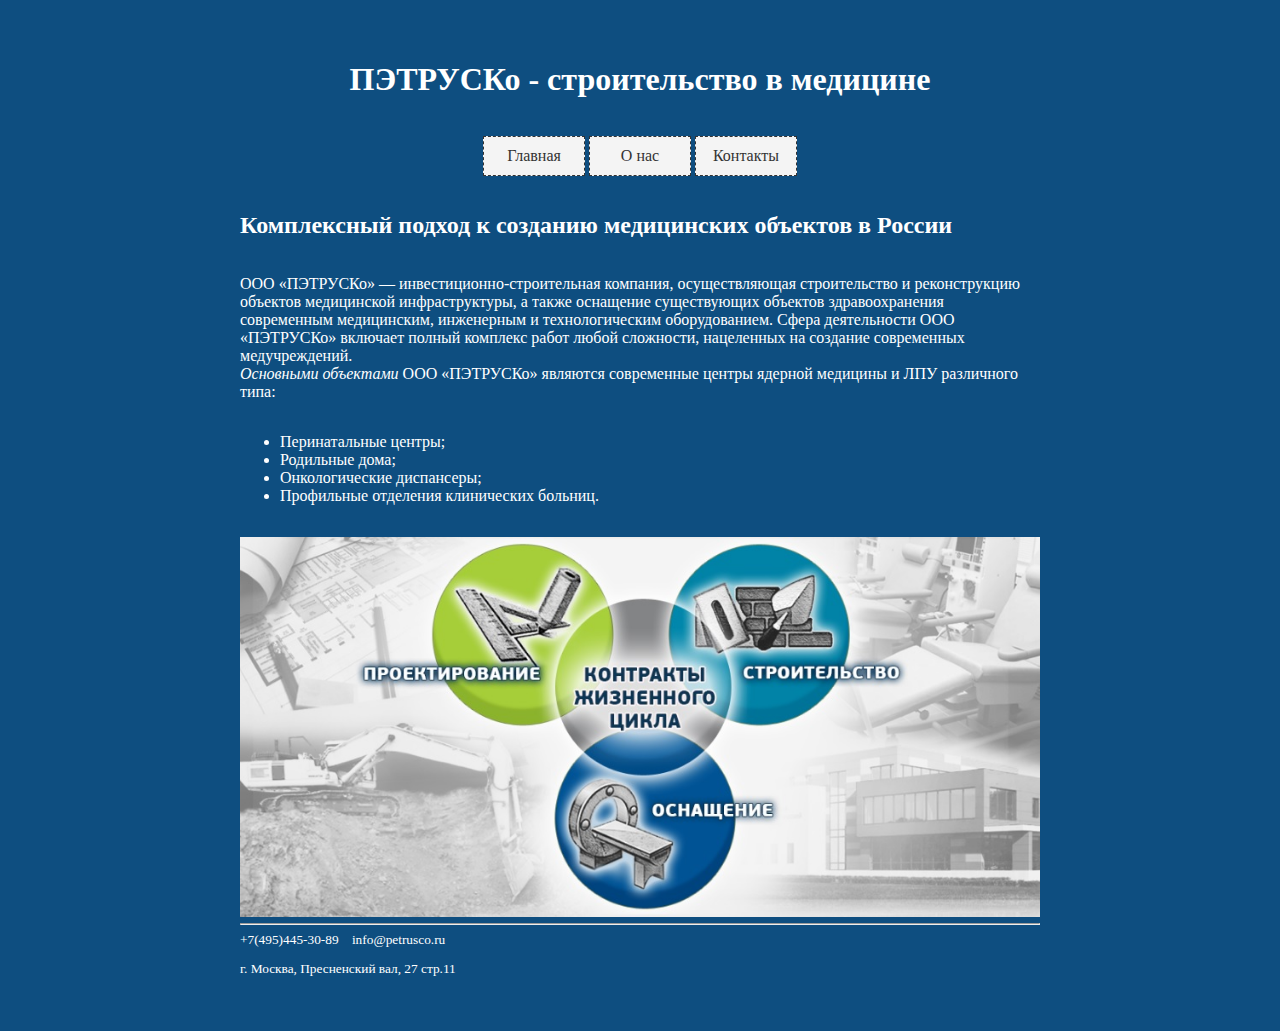
<file: index.html>
<!DOCTYPE html>
<html>
<head>

    <meta charset="UTF-8">
    <meta http-equiv="X-UA-Compatible" content="IE=edge">
    <meta name="viewport" content="width=device-width, initial-scale=1.0">
    <title>"ООО ПЭТРУСКо"</title>
    <meta name="robots" content="index, follow">
	<meta name="description" content="«ПЭТРУСКо» — комплексный подход к созданию медицинских объектов в России">
<link href="file:///C:/templates/petrusco_first/favicon.ico" rel="shortcut icon" type="image/vnd.microsoft.icon">

<link rel="stylesheet" href="style.css">
</head>

<body>
    <div class="page">
    <h1 align="center">ПЭТРУСКо - строительство в медицине</h1>
    <ul class="nav" align="center">
        <li><a href="index.html">Главная</a></li>
        <li><a href="index0.html">О нас</a></li>
        <li><a href="index1.html">Контакты</a></li>
    </ul>

    <h2> Комплексный подход к созданию медицинских объектов в России</h2>
<p>ООО «ПЭТРУСКо» — инвестиционно-строительная компания, осуществляющая строительство и реконструкцию объектов медицинской инфраструктуры, а также оснащение существующих объектов здравоохранения современным медицинским, инженерным и технологическим оборудованием. Сфера деятельности ООО «ПЭТРУСКо» включает полный комплекс работ любой сложности, нацеленных на создание современных медучреждений. 
<br> <em>Основными объектами</em> ООО «ПЭТРУСКо» являются современные центры ядерной медицины и ЛПУ различного типа:
</p><ul>
<li>Перинатальные центры;</li>
<li>Родильные дома;</li>
<li>Онкологические диспансеры;</li>
<li>Профильные отделения клинических больниц.</li>
<p></p>
</ul>
    <img src="image002.jpg" alt="">


    <footer class="footer">
        <hr>
        <div id="word">+7(495)445-30-89 info@petrusco.ru</div>
        <p>г. Москва, Пресненский вал, 27 стр.11</p>
    
            
    </footer>
    </div>

</body>
</html>
</file>
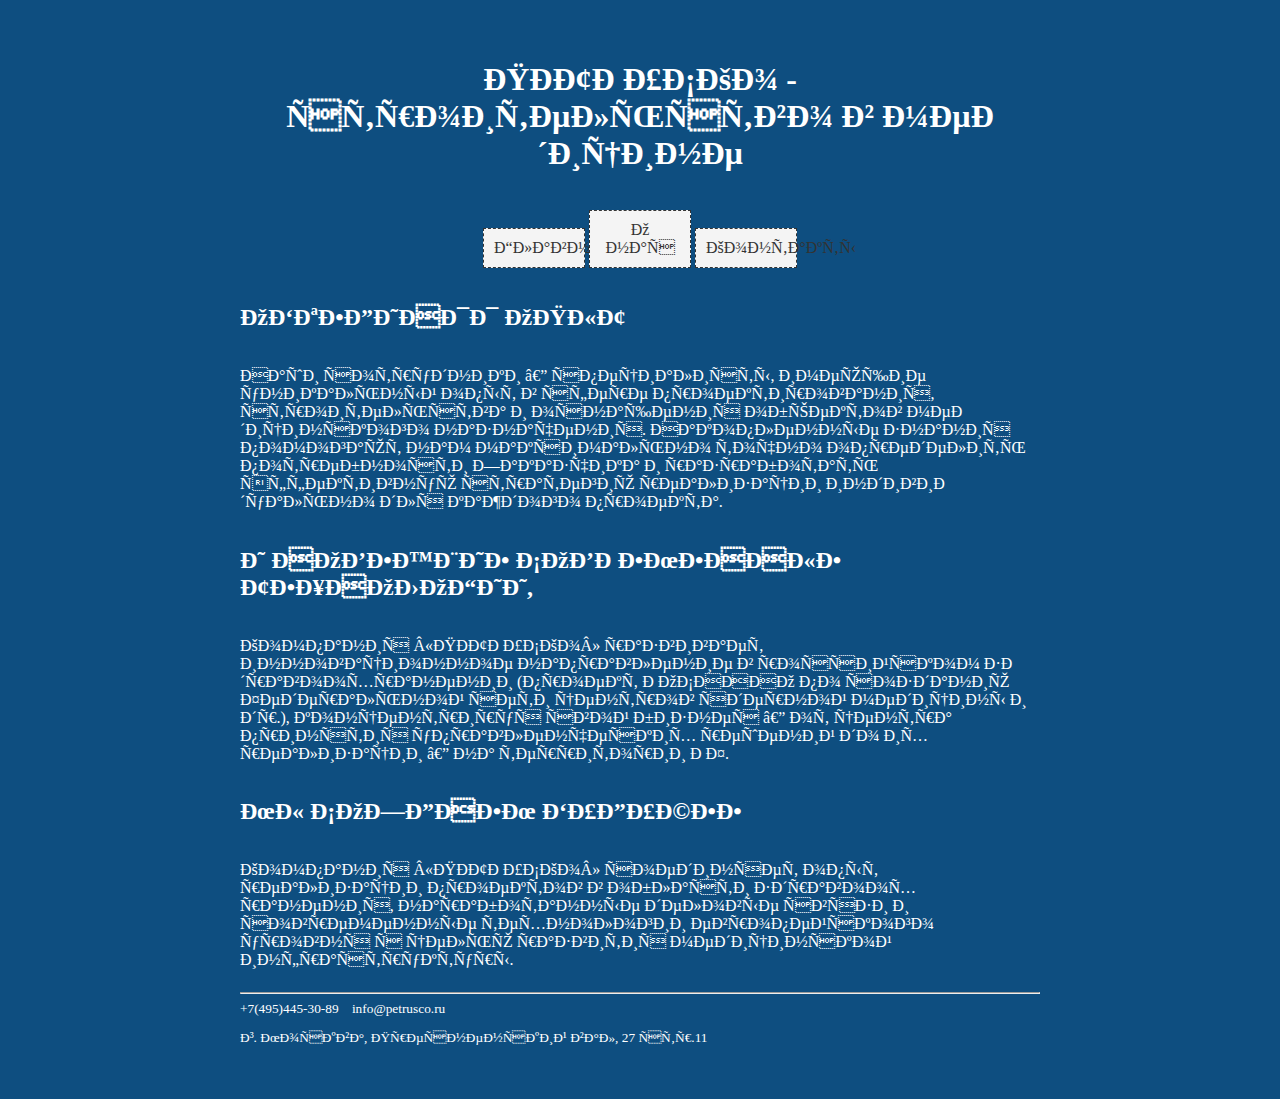
<file: index0.html>
<!DOCTYPE html>

<html>
<head>
<meta charset=UTF-8">
<title> "ООО ПЭТРУСКо" </title>

<meta name="robots" content="index, follow">
	<meta name="description" content="«ПЭТРУСКо» — комплексный подход к созданию медицинских объектов в России">
<link href="file:///C:/templates/petrusco_first/favicon.ico" rel="shortcut icon" type="image/vnd.microsoft.icon">
<link rel="stylesheet" href="style.css">
</head>

<body>
    <div class="page">
<h1 align="center">ПЭТРУСКо - строительство в медицине</h1>
        <ul class="nav" align="center">
            <li><a href="index.html">Главная</a></li>
            <li><a href="index0.html">О нас</a></li>
            <li><a href="index1.html">Контакты</a></li>
        </ul>

<h2>ОБЪЕДИНЯЯ ОПЫТ</h2> 

<p>Наши сотрудники — специалисты, имеющие уникальный опыт в сфере проектирования, строительства и оснащения объектов медицинского назначения. Накопленные знания помогают нам максимально точно определить потребности Заказчика и разработать эффективную стратегию реализации индивидуально для каждого проекта.</p>
 

<h2>И НОВЕЙШИЕ СОВРЕМЕННЫЕ ТЕХНОЛОГИИ,</h2>

<p>Компания «ПЭТРУСКо» развивает инновационное направление в российском здравоохранении (проект РОСНАНО по созданию Федеральной сети центров ядерной медицины и др.), концентрируя свой бизнес — от центра принятия управленческих решений до их реализации — на территории РФ.</p>
 
<h2>МЫ СОЗДАЕМ БУДУЩЕЕ</h2> 

<p>Компания «ПЭТРУСКо» соединяет опыт реализации проектов в области здравоохранения, наработанные деловые связи и современные технологии европейского уровня с целью развития медицинской инфраструктуры.</p>


<footer class="footer">
    <hr>
    <div id="word">+7(495)445-30-89 info@petrusco.ru</div>
    <p>г. Москва, Пресненский вал, 27 стр.11</p>

        
</footer>
</div>

</body>
</html>
</file>
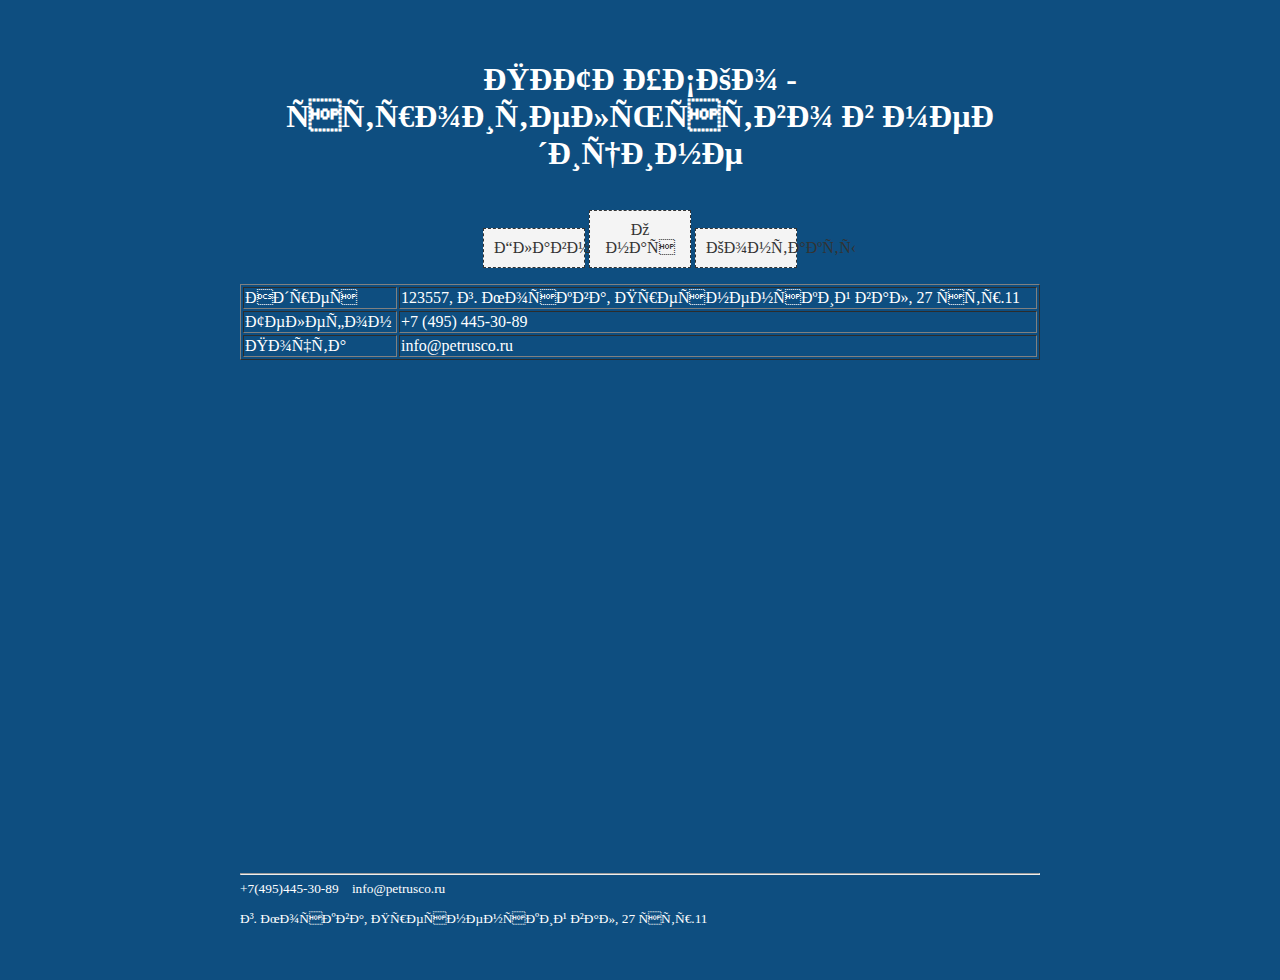
<file: index1.html>
<!DOCTYPE html>

<html>
<head>
<meta charset=UTF-8">
<title> "ООО ПЭТРУСКо" </title>

<meta name="robots" content="index, follow">
	<meta name="description" content="«ПЭТРУСКо» — комплексный подход к созданию медицинских объектов в России">
<link href="file:///C:/templates/petrusco_first/favicon.ico" rel="shortcut icon" type="image/vnd.microsoft.icon">
<link rel="stylesheet" href="style.css">
</head>

<body>
    <div class="page">
<h1 align="center">ПЭТРУСКо - строительство в медицине</h1>
        <ul class="nav" align="center">
            <li><a href="index.html">Главная</a></li>
            <li><a href="index0.html">О нас</a></li>
            <li><a href="index1.html">Контакты</a></li>
        </ul>

<table border="1">
<tbody>
<tr>
<td>Адрес</td>
<td>123557, г. Москва, Пресненский вал, 27 стр.11</td>
</tr>

<tr>
<td>Телефон</td>
<td>+7 (495) 445-30-89</td>
</tr>

<tr>
<td>Почта</td>
<td>info@petrusco.ru</td>
</tr>
</tbody>
</table>

<footer class="footer">
    <hr>
    <div id="word">+7(495)445-30-89 info@petrusco.ru</div>
    <p>г. Москва, Пресненский вал, 27 стр.11</p>

        
</footer>
</div>

</body>
</html>
</file>
<file: style.css>
html {color: #ffffff}

    body {
    background-color:#0e4e80;
    margin: 0;
    font-size: 16px;
    }

    ul.nav{
    margin-left: 0px;
    padding-left: 0px;
    list-style: none;
    }
    .nav li { 
    display: inline; 
    }
    ul.nav a {
    display: inline-block;
    width: 5em;
    padding:10px;
    background-color: #f4f4f4;
    border: 1px dashed #333;
    text-decoration: none;
    color: #333;
    text-align: center;
    }
    ul.nav a:hover{
    background-color: #333;
    color: #f4f4f4;
    }


.page {
    overflow: hidden;
    display: flex;
    flex-direction: column;
    min-height: 100vh;
    max-width: 800px;
        margin: 0 auto;
        padding: 40px 20px;
}

.footer {
    margin-top:auto;
    color: #ffffff; 
    font-size: 10pt;

}

#word {
    word-spacing: 10px;
}
</file>
